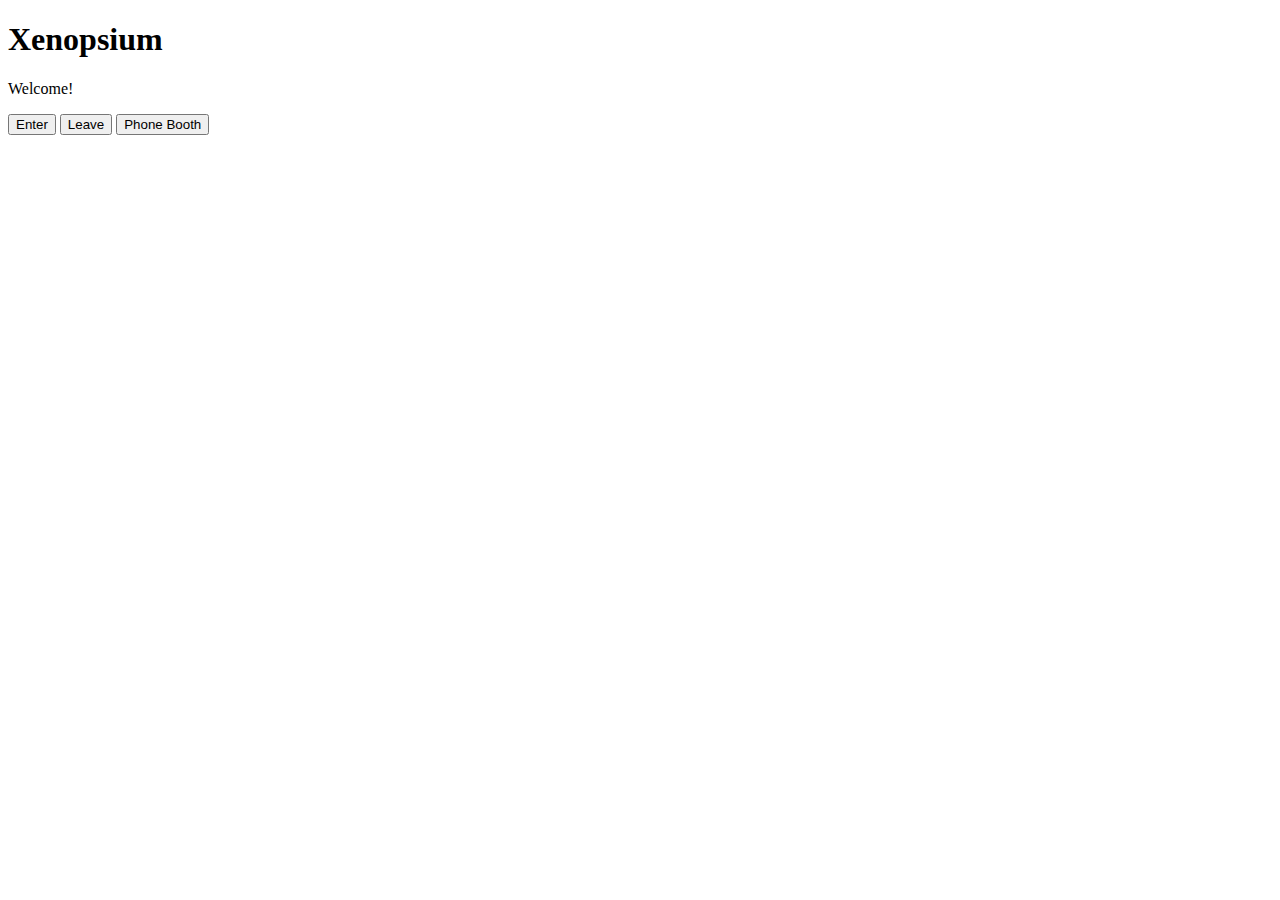
<file: index.html>
<!DOCTYPE html>
<head>
    <title>Xenopsium</title>
    <link rel = "stylesheet" type = "text/css" href = "style.css" />
    <link rel = "stylesheet" type = "text/css" href = "style.css" />
</head>
<body>
    <h1>Xenopsium</h1>
    <p>Welcome!</p>
    <div>
    <button id = "enter">Enter</button>
    <script type="text/javascript">
        document.getElementById("enter").onclick = function () {
            location.href = "enter.html";
        };
    </script>
    <button id = "exit">Leave</button>
    <script type="text/javascript">
        document.getElementById("exit").onclick = function () {
            location.href = "sure1.html";
        };
    </script>

    </script>
    <button id = "phone">Phone Booth</button>
    <script type="text/javascript">
        document.getElementById("phone").onclick = function () {
            location.href = "phonebooth.html";
    };
    </script>
    </div>
</body>
</file>
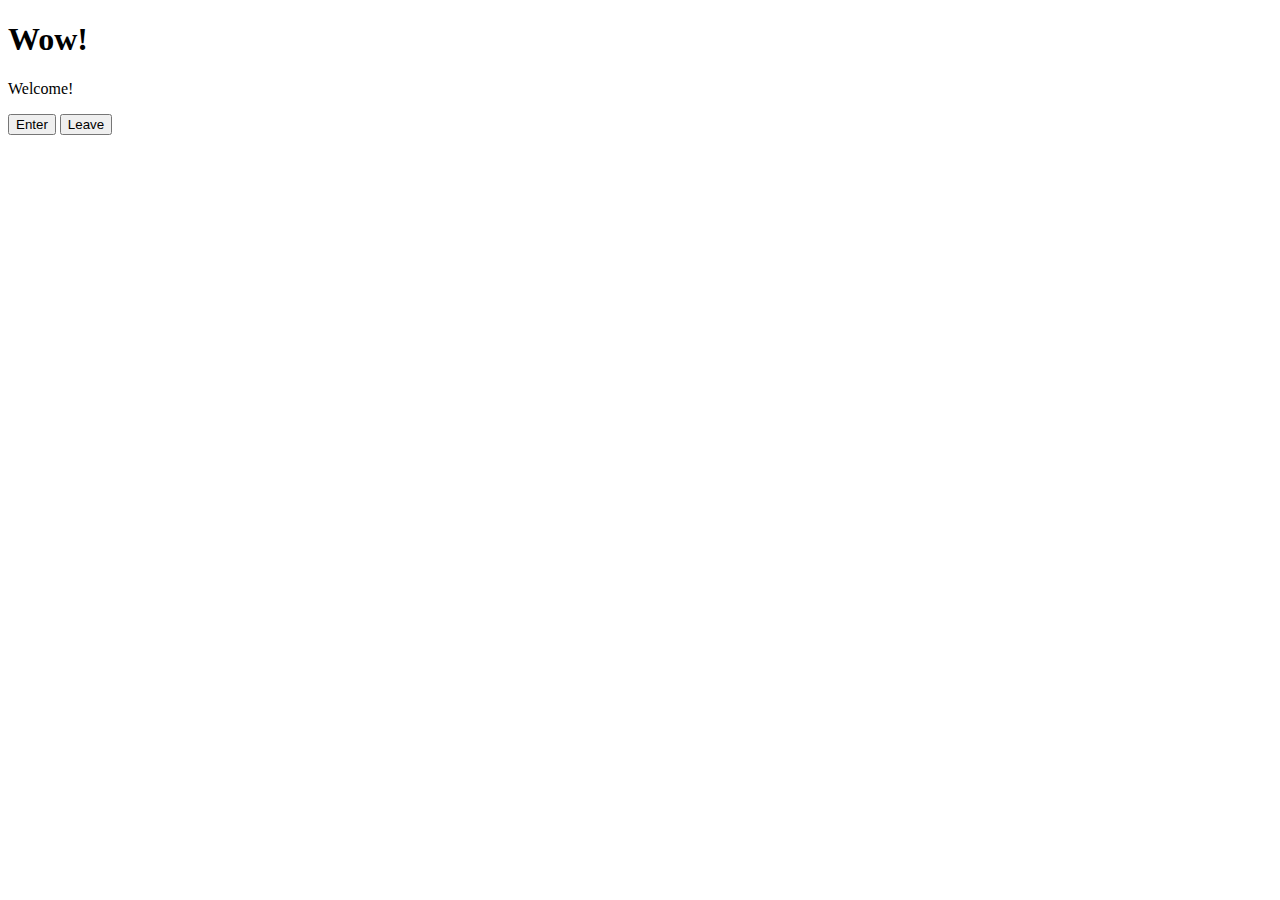
<file: enter.html>
<!DOCTYPE html>
<head>
    <title>Xenopsium</title>
    <link rel = "stylesheet" type = "text/css" href = "style.css" />
</head>
<body>
    <h1>Wow!</h1>
    <p>Welcome!</p>
    <div>
    <button id = "enter">Enter</button>
    <button id = "enter">Leave</button>
    </div>
</body>
</file>
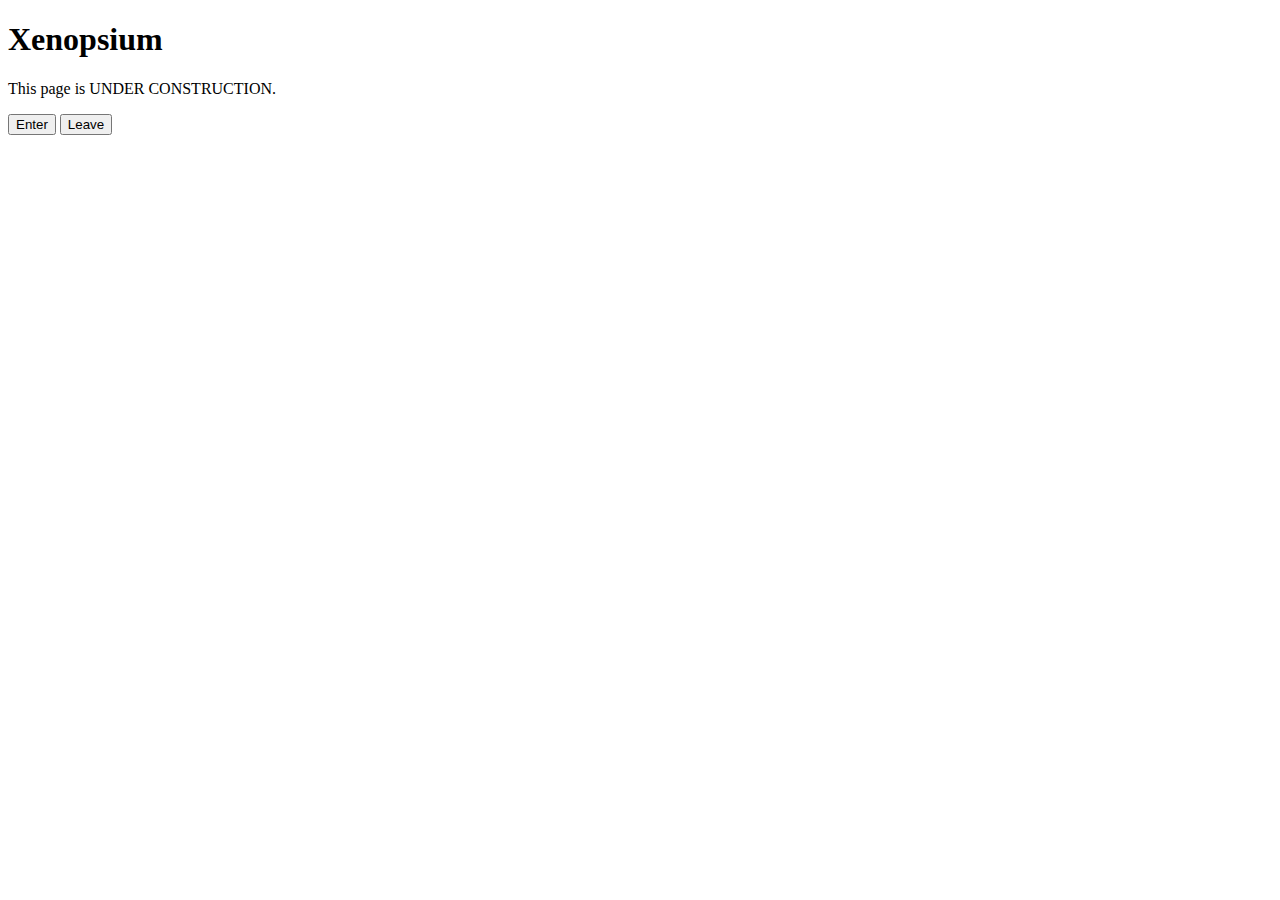
<file: hmmmmm.html>
<!DOCTYPE html>
<head>
    <title>Xenopsium</title>
    <link rel = "stylesheet" type = "text/css" href = "style.css" />
    <link rel = "stylesheet" type = "text/css" href = "style.css" />
</head>
<body>
    <h1>Xenopsium</h1>
    <p>This page is UNDER CONSTRUCTION.</p>
    <div>
    <button id = "enter">Enter</button>
    <script type="text/javascript">
        document.getElementById("enter").onclick = function () {
            location.href = "enter.html";
        };
    </script>
    <button id = "exit">Leave</button>
    <script type="text/javascript">
        document.getElementById("exit").onclick = function () {
            location.href = "sure1.html";
        };
    </script>
    </div>
</body>
</file>
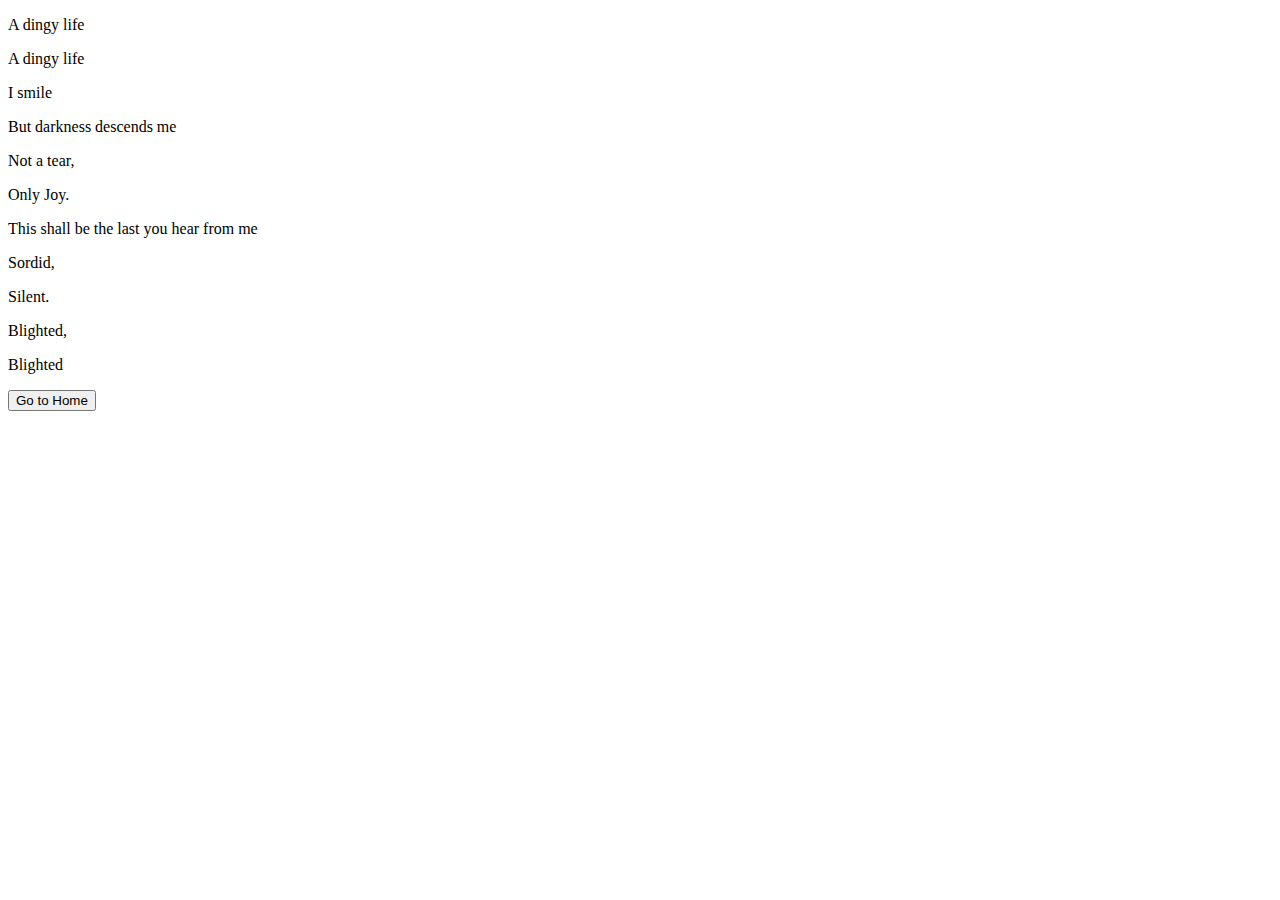
<file: life.html>
<!DOCTYPE html>
<head>
    <title>A Dingy Life</title>
    <link rel = "stylesheet" type = "text/css" href = "style.css" />
</head>
<body>
    <p>A dingy life</p>
    <p>A dingy life</p>
    <p>I smile</p>
    <p>But darkness descends me</p>
    <p>Not a tear,</p>
    <p>Only Joy.</p>
    <p>This shall be the last you hear from me</p>
    <p>Sordid,</p>
    <p>Silent.</p>
    <p>Blighted,</p>
    <p>Blighted</p>

        
    <div>
    <button id = "home">Go to Home</button>
    <script type="text/javascript">
        document.getElementById("home").onclick = function () {
            location.href = "index.html";
        };
    </script>
    </div>
</body>
</file>
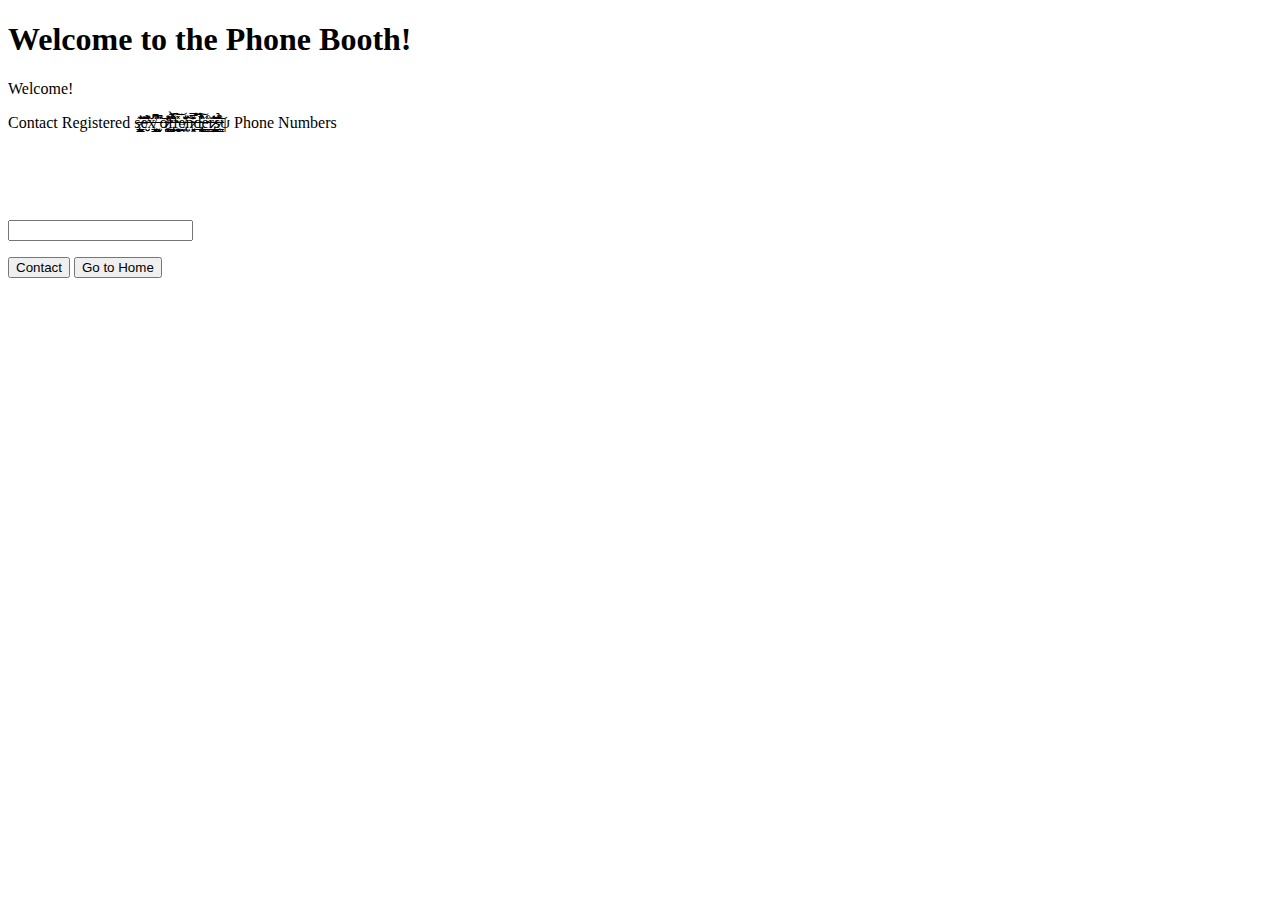
<file: phonebooth.html>
<!DOCTYPE html>
<head>
    <title>Phone Booth</title>
    <link rel = "stylesheet" type = "text/css" href = "style.css" />
    <link rel = "stylesheet" type = "text/css" href = "style.css" />
</head>
<body>
    <h1>Welcome to the Phone Booth!</h1>
    <p>Welcome!</p>
    <div>
    <p>Contact Registered s̵̶̷̨̨̺̞͈̯͇̍̐͠e̸̶̵̮̮͌͐̾̂̏̄̎̕x̵̶̸͇̮̩̖͙͓̆͐͆͆͒̚ ̶̬̜̮͆̋̎͝ơ̷̶̸̪̣̥͚̞̞̍̍̽̊̕f̵̶̴̡̞̩̮̼̳̊̀͂͌̄̊̃̐͜͠f̴̶̴͈̮̩̥͙͉̽̃͜͝ḙ̶̶̸̢͖̐̌͊͠n̴̶̷͔̭̣͈͍̿͊̎̀́d̶̶̴̡̢̲͖͍͉̫̩̘̓͒̑̌͒̅̄͠e̴̶̴̳̣̲̼̻̊̈́r̷̶̷̢͔̩̠̦͇̠̓̈́̒̔̇͜s̶̶̷͇̹̪̄͒̉̅́̒̋͝ψ Phone Numbers</p>
    <br>
    </br>
    <br>
    </br>
    <input id="text_a" type="text;" />
    <p id="answer"></p>
    <button onclick="myFunction()">Contact</button>

    <script>
    function myFunction()
    {
    var a=document.getElementById("text_a").value;

    if (a=="876-214-1924")
     {
    document.getElementById("answer").innerHTML="Contacting Suicidal Prevention Lifeline...";
    document.getElementById("home").onclick = function () {
        location.href = "suici.html";
    };
      }
    else
      {
    document.getElementById("answer").innerHTML="Sorry, not a valid number.";
     }
    }
    </script>
    </script>
    <button id = "phone">Go to Home</button>
    <script type="text/javascript">
        document.getElementById("phone").onclick = function () {
            location.href = "index.html";
    };
    </script>
    </div>
</body>
</file>
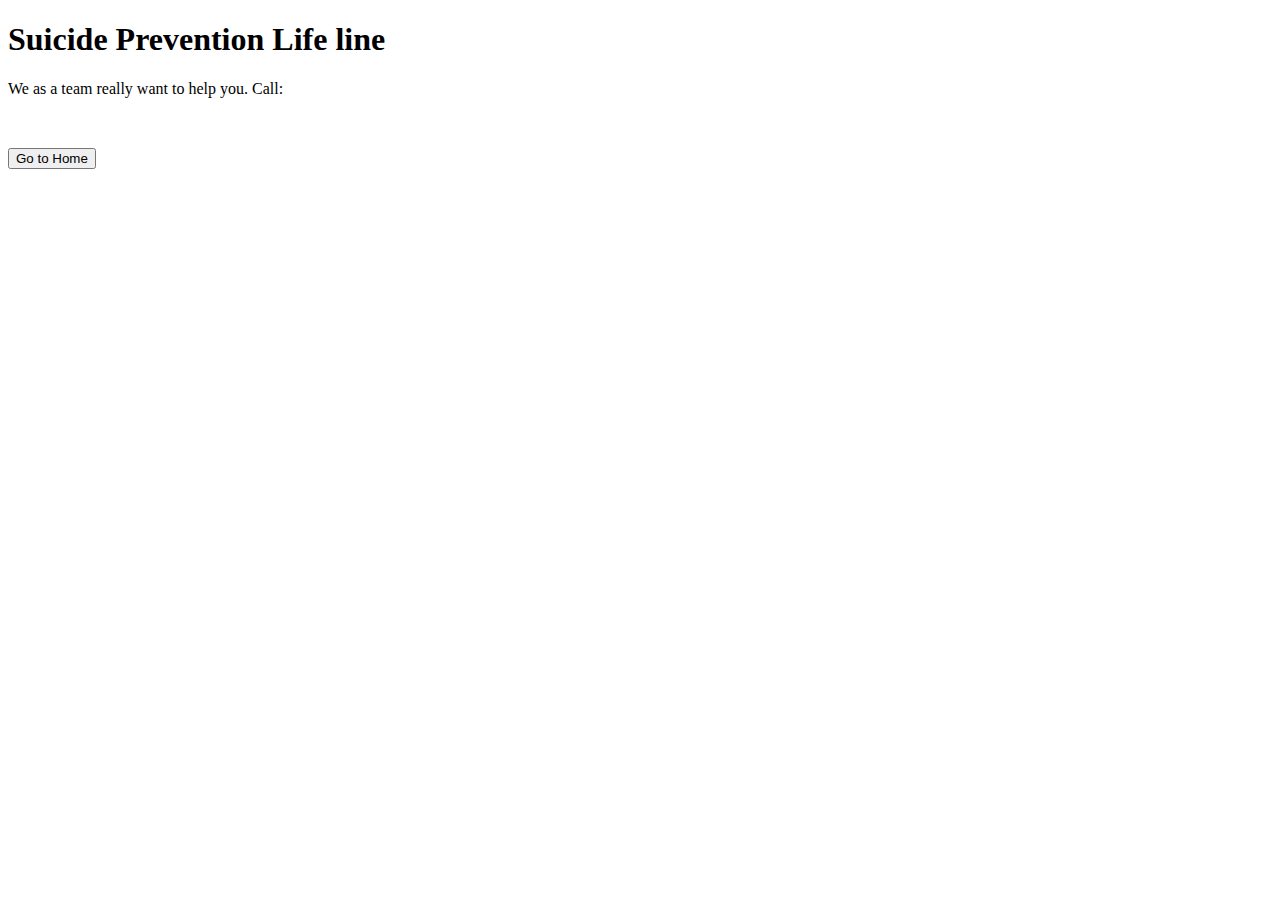
<file: suic.html>
<!DOCTYPE html>
<head>
    <title>Xenopsium</title>
    <link rel = "stylesheet" type = "text/css" href = "style.css" />
</head>
<body>
    <h1>Suicide Prevention <a class = link href = "life.html">Life</a> line</h1>
    <p>We as a team really want to help you. Call: <p class = hidden1>876-214-1924</p>
    <div>
    <button id = "home">Go to Home</button>
    <script type="text/javascript">
        document.getElementById("home").onclick = function () {
            location.href = "index.html";
        };
    </script>
    </div>
</body>
</file>
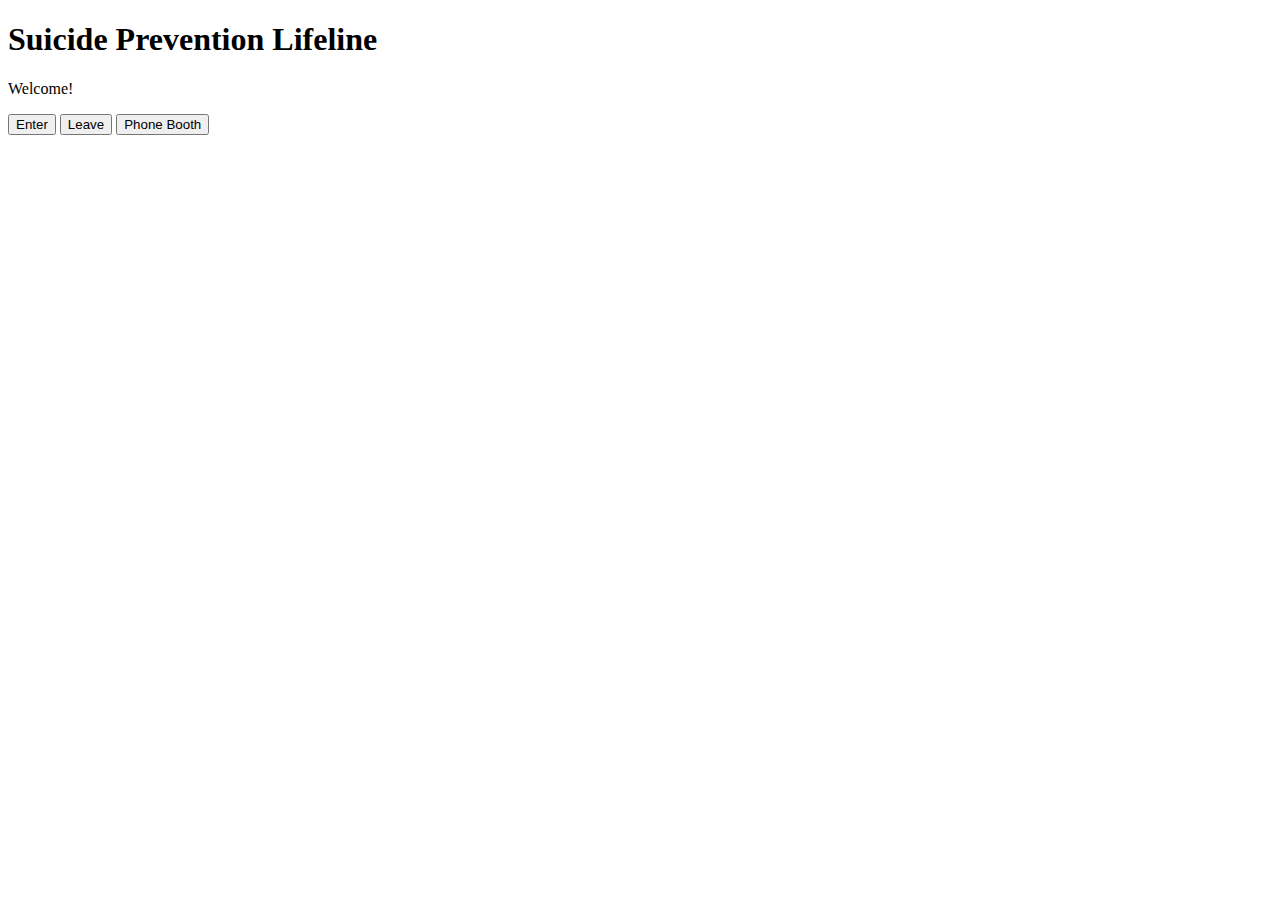
<file: suici.html>
<!DOCTYPE html>
<head>
    <title>Transcription</title>
    <link rel = "stylesheet" type = "text/css" href = "style.css" />
    <link rel = "stylesheet" type = "text/css" href = "style.css" />
</head>
<body>
    <h1>Suicide Prevention Lifeline</h1>
    <p>Welcome!</p>
    <div>
    <button id = "enter">Enter</button>
    <script type="text/javascript">
        document.getElementById("enter").onclick = function () {
            location.href = "enter.html";
        };
    </script>
    <button id = "exit">Leave</button>
    <script type="text/javascript">
        document.getElementById("exit").onclick = function () {
            location.href = "sure1.html";
        };
    </script>

    </script>
    <button id = "phone">Phone Booth</button>
    <script type="text/javascript">
        document.getElementById("phone").onclick = function () {
            location.href = "phonebooth.html";
    };
    </script>
    </div>
</body>
</file>
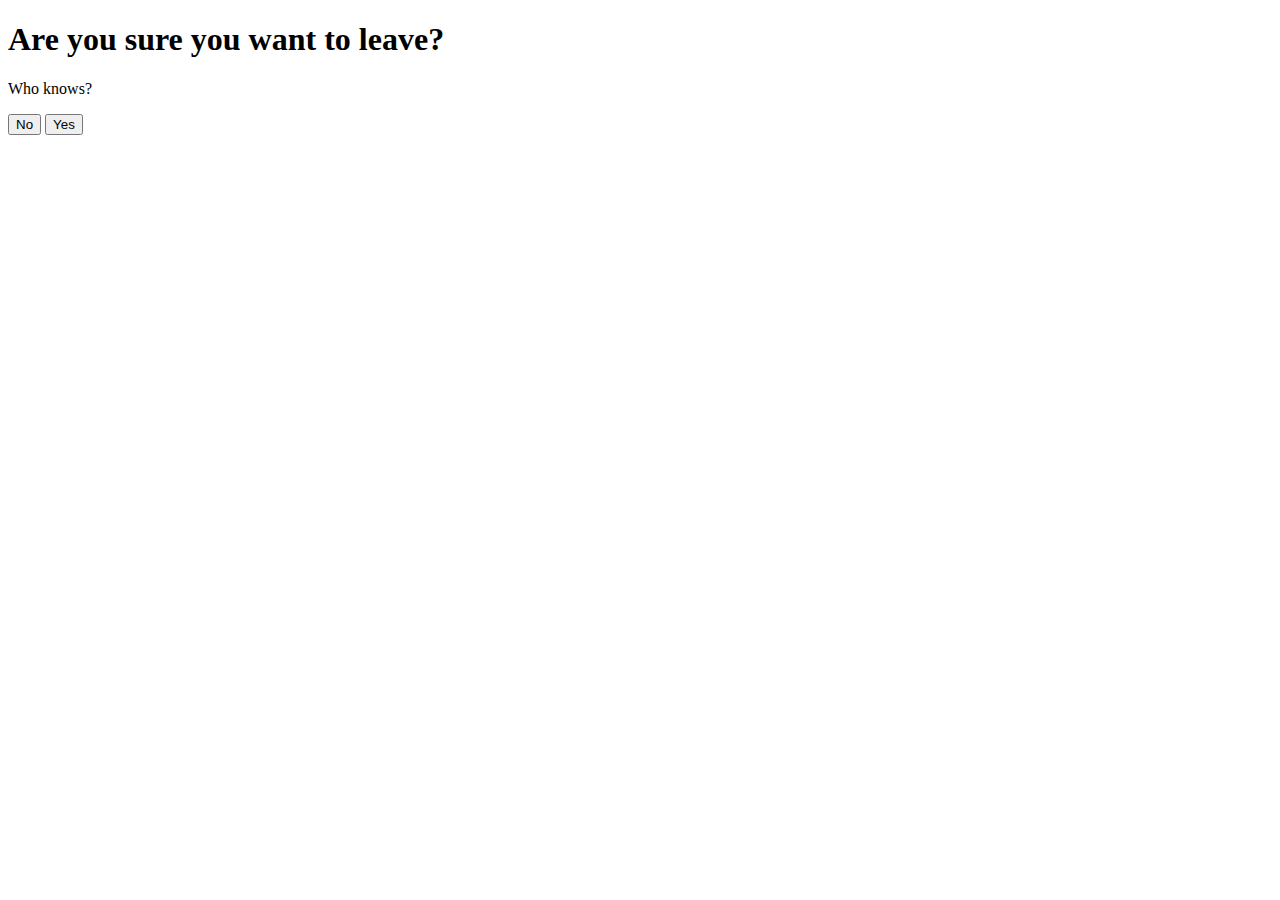
<file: sure1.html>
<!DOCTYPE html>
<head>
    <title>Xenopsium</title>
    <link rel = "stylesheet" type = "text/css" href = "style.css" />
</head>
<body>
    <h1>Are you sure you want to leave?</h1>
    <p>Who knows?</p>
    <div>
    <button id = "no1">No</button>
    <script type="text/javascript">
        document.getElementById("no1").onclick = function () {
            location.href = "sure2.html";
        };
    </script>
    <button id = "yes1">Yes</button>
    <script type="text/javascript">
        document.getElementById("yes1").onclick = function () {
            location.href = "hmmmmm.html";
        };
    </script>
    </div>
</body>
</file>
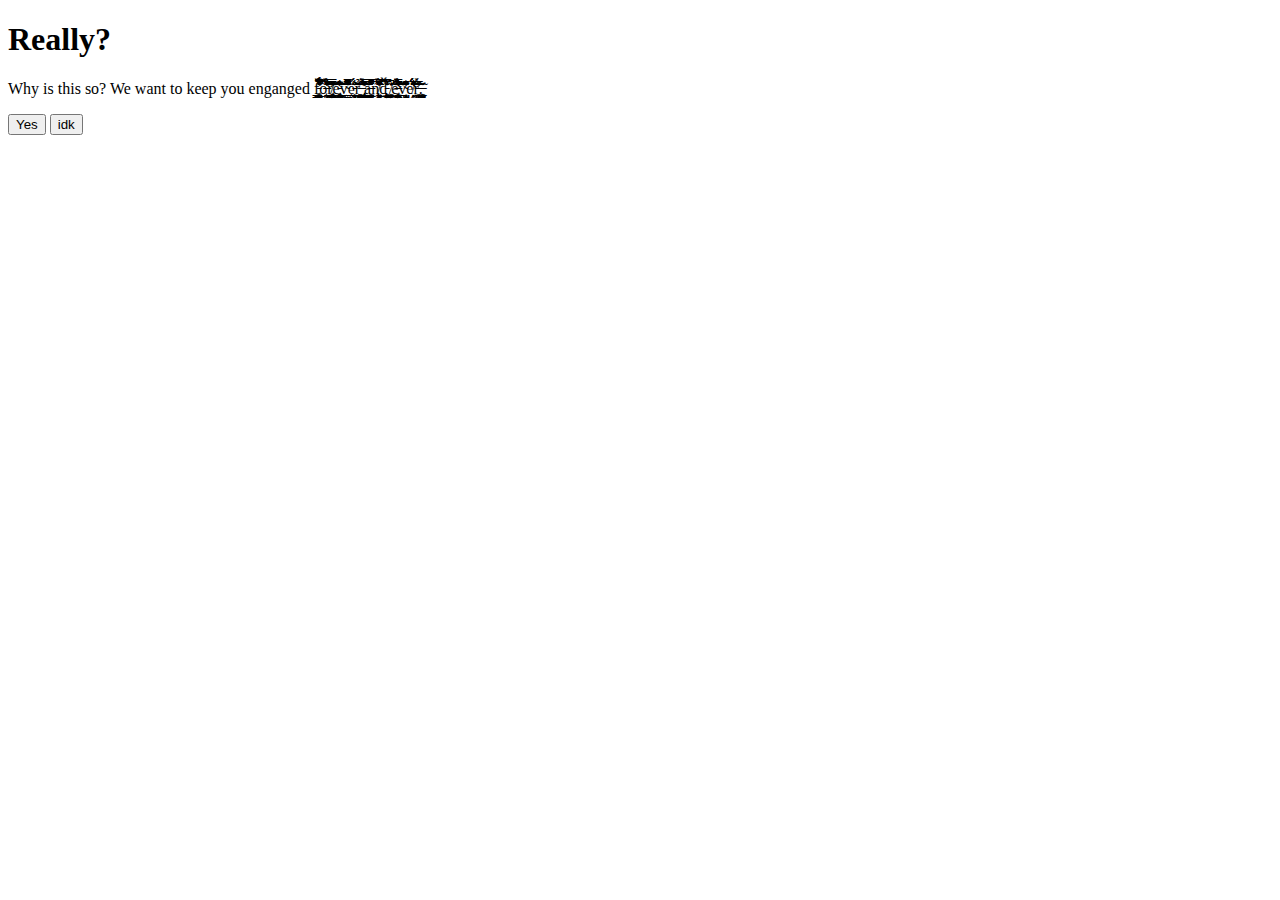
<file: sure2.html>
<!DOCTYPE html>
<head>
    <title>Xenopsium</title>
    <link rel = "stylesheet" type = "text/css" href = "style.css" />
</head>
<body>
    <h1>Really?</h1>
    <p>Why is this so? We want to keep you enganged f̵̧̢̨̛̮̙̯̯̤̮̪̯̳͙̮̝̼͕̮̤̳̮͔͈̣̝̭̋̇̓͂́̐̓́̌̂́͛̿̓͒̉̔̓͒͑̌̄́̃͐͘͘͜͝ǫ̶̛̝̪̞̫̞͕̀̔̄̎̎͛͋͊͆̈́̽̇͋́̐͊̽̒̋̅̿̋͊͋̓̀́̈̾̊̕͘͘͝͝͝ŗ̸̧̡̛̯͚̤̝̙̦͇̬̩̗͉̣̥̞̻͇̲̟̙͔̖̤̝̣̙͓̼̰̋͌̃̅̿̈́̃͂͒̒͐̈́̅̊̃̎̂̔̋̔͗̌̈̅̕͘͜͝ȩ̵̡̧̨̥̩͎̞̺̱̮̞̘̙͔̥͎̜͚͇̭̘͉̎̂̇̾͗͛̾̏͋͒̔̂̽̀́̋̄̄̅̒́́̈͊͗̕͜͝͠͠v̴̞̣̪͇̍́̃͒̐̊͐̓̾́̀̍̒̓͛͋̈̉͛̇̿̚̚̕͘͘̚͝ȩ̵̥̹͈͈̬̞̲̈́͛̄̐̈̈́́͋̕͠ͅr̵̤̝̺͓̯̟̝̹̼̫͔̩͉͍͓͙̥̪̆̏̐̉̈́̍͊͜͝ ̵̡̡̛̛͕͓̬͇̼͇̣͙͖̰̠͈̖̖̠̭̘̬̝̟̯͇̏̿̎̈́̔͌̈͌̏̀͌͆̇̑̽̉̌̐͛̐̇̄̔̀̾͊̏̂̄̉͒͌̌̓̌͜͜͜͝͝ͅa̶̧̹̰͓͉̳̳̰̮̩̱̭̣͙̼̙̮̠̙̭͎̩̜̳̿̓͐̾̋͒̈̎́́͒̋̚͜ṉ̸̨̨͓͖̖̝̮̻̠͖̭́͊͋̊̋͆̂͛̂̂̄̈́͑̔̏̿̿̾̈́̽̃́̃̈͛̒̒̄̏̐͗̄̑̀̕͘͘͜d̵̨̨̨̯̞̮̜̺̣͙̦̥̘̼͉̩̟̞̗͓̖̹͙̐̍̐̓̇̿̒̔̅̈̌̉́̀ͅ ̸̧̱͉͖̟͔̞̦͍͖͔̗͚͕̃͑͗̇̇̆̚͘̚͜͜͝ȩ̶̨̢̛̰̬͎̪̮̮͇̫̘͎̟͔̩̤̖͈̱̘̙̬̥̦̞̠͎̼̹̱̫͖̓̀͗͌̉̍͐̿̎̉͑́̎̑̅̀̍̆̐̉͆̓͋̈́̆̒̐͑́͋͘̕͝͝v̴̜̙̱̻̺̺̲͗̀̔̔͑̒̈̃̀̑̍͆͐̎̏͊͛̏̔̈́́͛͂̾̈́̑̒͛̈́̕ͅͅe̸̛̙̣̭͕͔͋̅͂̍͑̈́̓́̈́̈́̂̅͐̓̊̈́̓̐͛̆̆͑͠͝ŗ̶̙̲͕̜̪̠͎͚̩̜̪̜̟͎̱̈̈́̈́͒͑̅͑̍̀̽.̶̧͚̜͍͕̠̗̗̲̗̺̬̫̙̹̌̆̃̌</p>
    <div>
    <button id = "no2">Yes</button>
    <script type="text/javascript">
        document.getElementById("no2").onclick = function () {
            location.href = "index.html";
        };
    </script>
    <button id = "yes2">idk</button>
    <script type="text/javascript">
        document.getElementById("yes2").onclick = function () {
            location.href = "suic.html";
        };
    </script>
    </div>
</body>
</file>
<file: style.css>
.header {
    background-color: cadetblue;
    display: flex;
    justify-content: space-between;
}

.grid {
    display: flex;
    flex-wrap: wrap;
    justify-content: space-evenly;
}

.footer {
    display: flex;
    justify-content: flex-end;
}

.hidden1 {
    color: white;
}

.link {
    color: black;
    text-decoration: none; 
}
</file>
